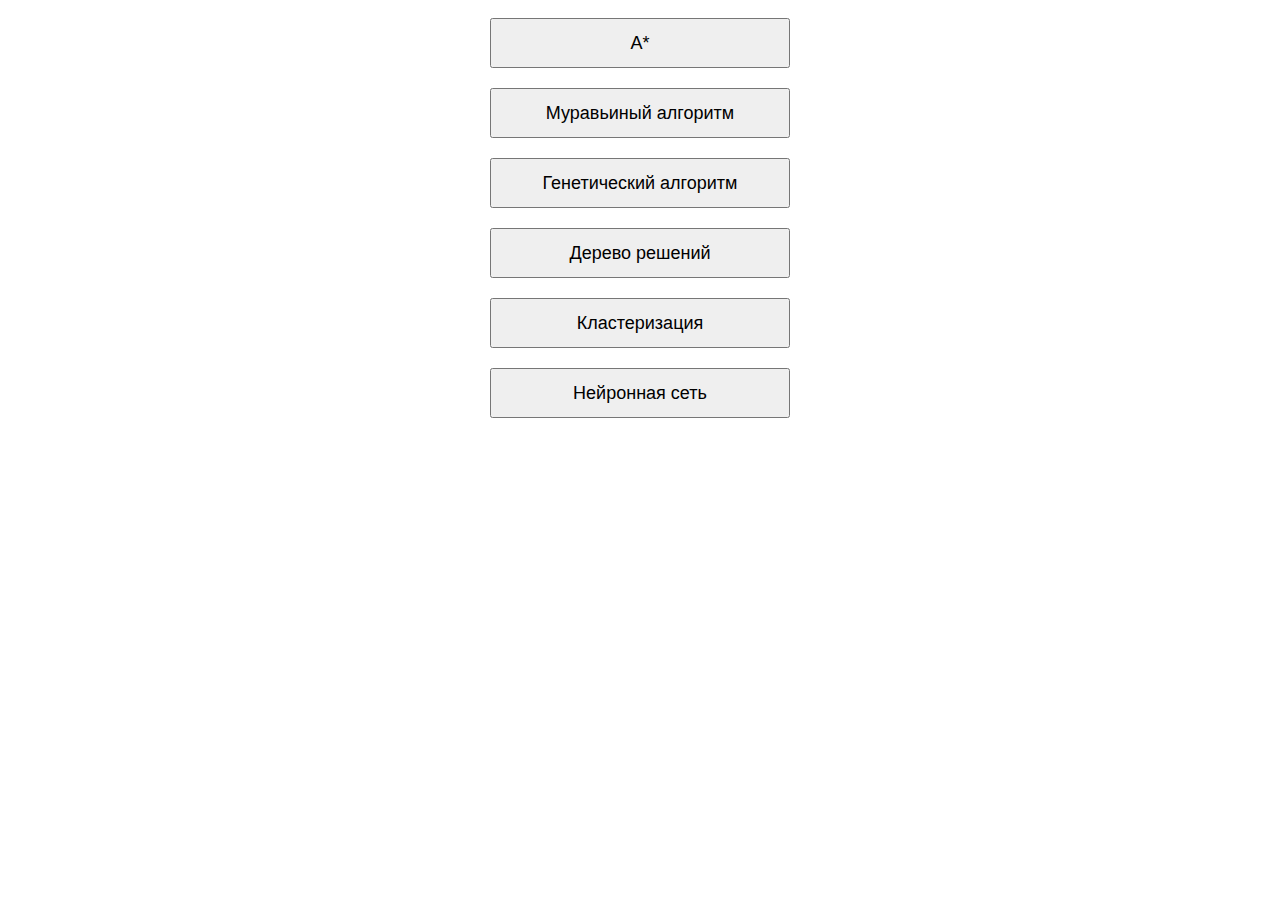
<file: index.html>
<!DOCTYPE html>
<html lang="en">

<head>
  <meta charset="UTF-8" />
  <link rel="stylesheet" href="./styles.css">
  <title>Web Algorithms</title>
</head>

<body>
  <div class="menu">
    <button class="button" id="a star algo">А*</button>
    <button class="button" id="ant algo">Муравьиный алгоритм</button>
    <button class="button" id="genetic algo">Генетический алгоритм</button>
    <button class="button" id="tree algo">Дерево решений</button>
    <button class="button" id="cluster algo">Кластеризация</button>
    <button class="button" id="neural algo">Нейронная сеть</button>
  </div>

  <script src="./logic.js"></script>
</body>

</html>
</file>
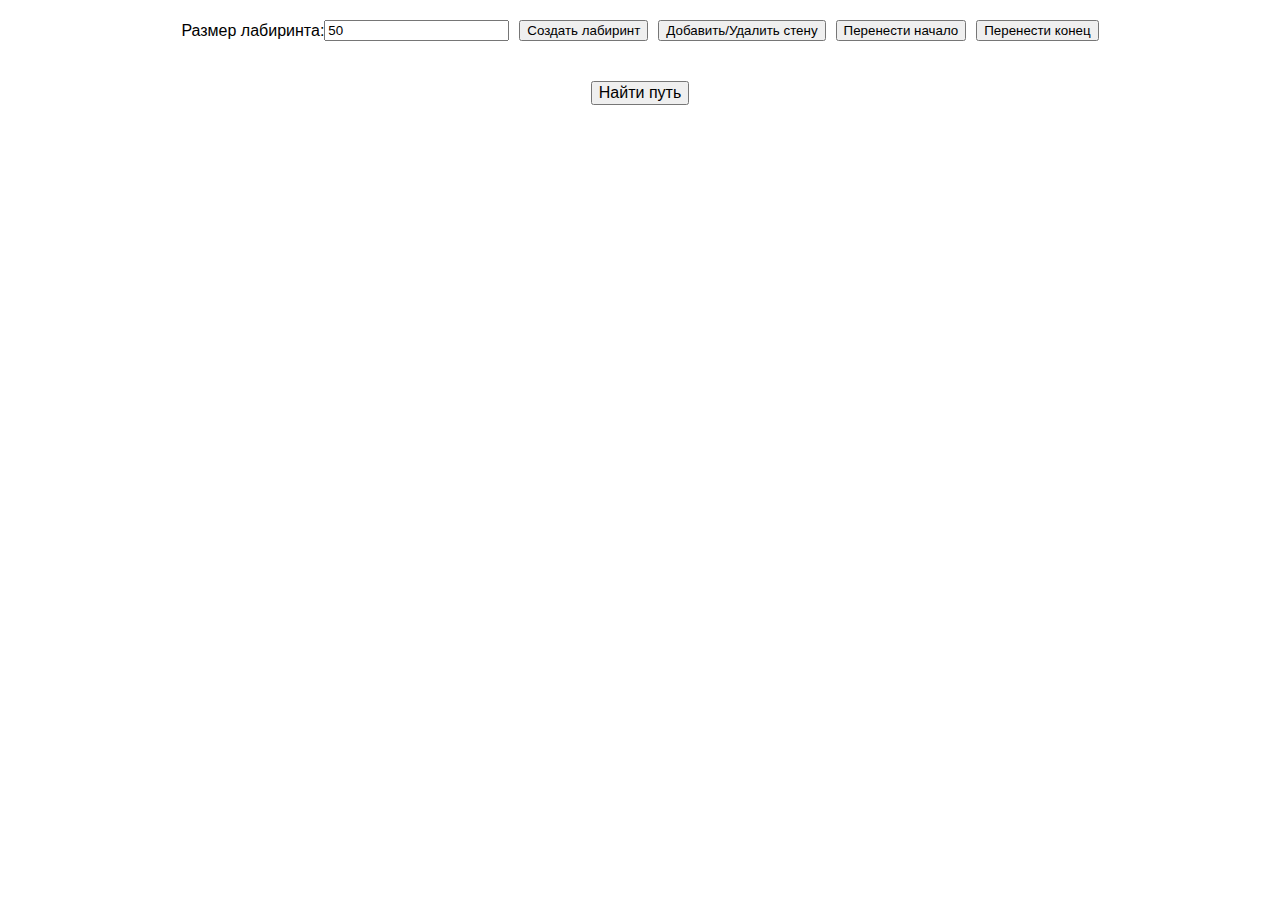
<file: algorithms/A Star/index.html>
<!DOCTYPE html>
<html lang="en">

<head>
    <meta charset="UTF-8">
    <link rel="stylesheet" href="./styles.css">
    <title>A*</title>
</head>

<body>
    <div class="menu">
        <label for="size">Размер лабиринта:</label>
        <input type="number" id="size" name="size" value="50">

        <button class="button" onclick="CreateMaze()">Создать лабиринт</button>
        <button class="button" onclick="CreateWall()">Добавить/Удалить стену</button>
        <button class="button" onclick="CreateBegin()">Перенести начало</button>
        <button class="button" onclick="CreateEnd()">Перенести конец</button>
    </div>

    <div class="container">
        <div class="matrix" id="maze"> </div>
        <button class="findButton" onclick="searchWay()">Найти путь</button>
    </div>

    <script src="./logic.js"></script>
    <script src="https://code.jquery.com/jquery-3.6.3.js"></script>
</body>

</html>
</file>
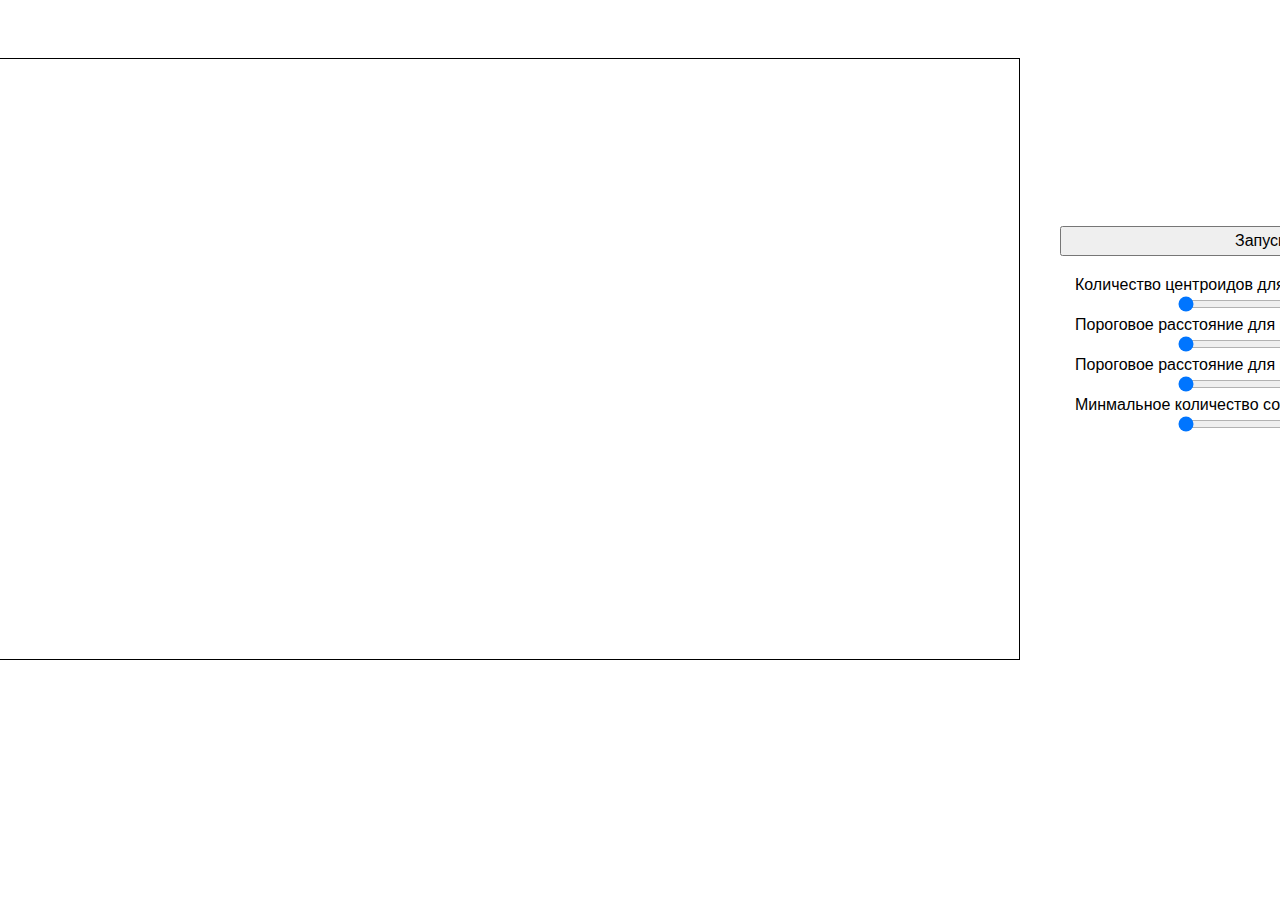
<file: algorithms/Clustering algorithm/index.html>
<!DOCTYPE html>
<html lang="en">

<head>
    <meta charset="UTF-8">
    <link rel="stylesheet" href="./styles.css">
    <script src="./k-means.js"></script>
    <script src="./density.js"></script>
    <script src="./hierarchical.js"></script>
    <script src="./draw.js"></script>
    <title>Кластеризация</title>
</head>

<body>
    <div class="container">
        <canvas class="map" id="map"></canvas>
        <div class="menu">
            <button class="button" id="start button">Запуск</button>
            <div>
                <label class="lable" for="input clusters amount">Количество центроидов для k-средних</label>
                <input id="input clusters amount" type="range" min="1" max="10" step="1" value="1">
                <span class="span" id="slider value for cluster amount">1</span>
            </div>
            <script>
                const sliderForClustersAmount = document.getElementById("input clusters amount");
                const sliderValueForClustersAmount = document.getElementById("slider value for cluster amount");

                sliderValueForClustersAmount.textContent = sliderForClustersAmount.value;

                sliderForClustersAmount.addEventListener("input", function () {
                    sliderValueForClustersAmount.textContent = sliderForClustersAmount.value;
                });
            </script>
            <div>
                <label class="lable" for="input threshold">Пороговое расстояние для иерархии</label>
                <input id="input threshold" type="range" min="10" max="300" step="10" value="10">
                <span class="span" id="slider value for threshold">10</span>
            </div>
            <script>
                const sliderForThreshold = document.getElementById("input threshold");
                const sliderValueForThreshold = document.getElementById("slider value for threshold");

                sliderValueForThreshold.textContent = sliderForThreshold.value;

                sliderForThreshold.addEventListener("input", function () {
                    sliderValueForThreshold.textContent = sliderForThreshold.value;
                });
            </script>
            <div>
                <label class="lable" for="input neighbors radius">Пороговое расстояние для плотности</label>
                <input id="input neighbors radius" type="range" min="10" max="300" step="10" value="10">
                <span class="span" id="slider value for neighbors radius">10</span>
            </div>
            <script>
                const sliderForClusteringRadius = document.getElementById("input neighbors radius");
                const sliderValueForTClusteringRadius = document.getElementById("slider value for neighbors radius");

                sliderValueForTClusteringRadius.textContent = sliderForClusteringRadius.value;

                sliderForClusteringRadius.addEventListener("input", function () {
                    sliderValueForTClusteringRadius.textContent = sliderForClusteringRadius.value;
                });
            </script>
            <div>
                <label class="lable" for="input neighbors amount">Минмальное количество соседей для плотности</label>
                <input id="input neighbors amount" type="range" min="1" max="5" step="1" value="1">
                <span class="span" id="slider value for neighbors amount">1</span>
            </div>

            <script>
                const sliderForNeighborsAmount = document.getElementById("input neighbors amount");
                const sliderValueForNeighborsAmount = document.getElementById("slider value for neighbors amount");

                sliderValueForNeighborsAmount.textContent = sliderForNeighborsAmount.value;

                sliderForNeighborsAmount.addEventListener("input", function () {
                    sliderValueForNeighborsAmount.textContent = sliderForNeighborsAmount.value;
                });
            </script>
        </div>
    </div>


    <script src="./logic.js"></script>
</body>

</html>
</file>
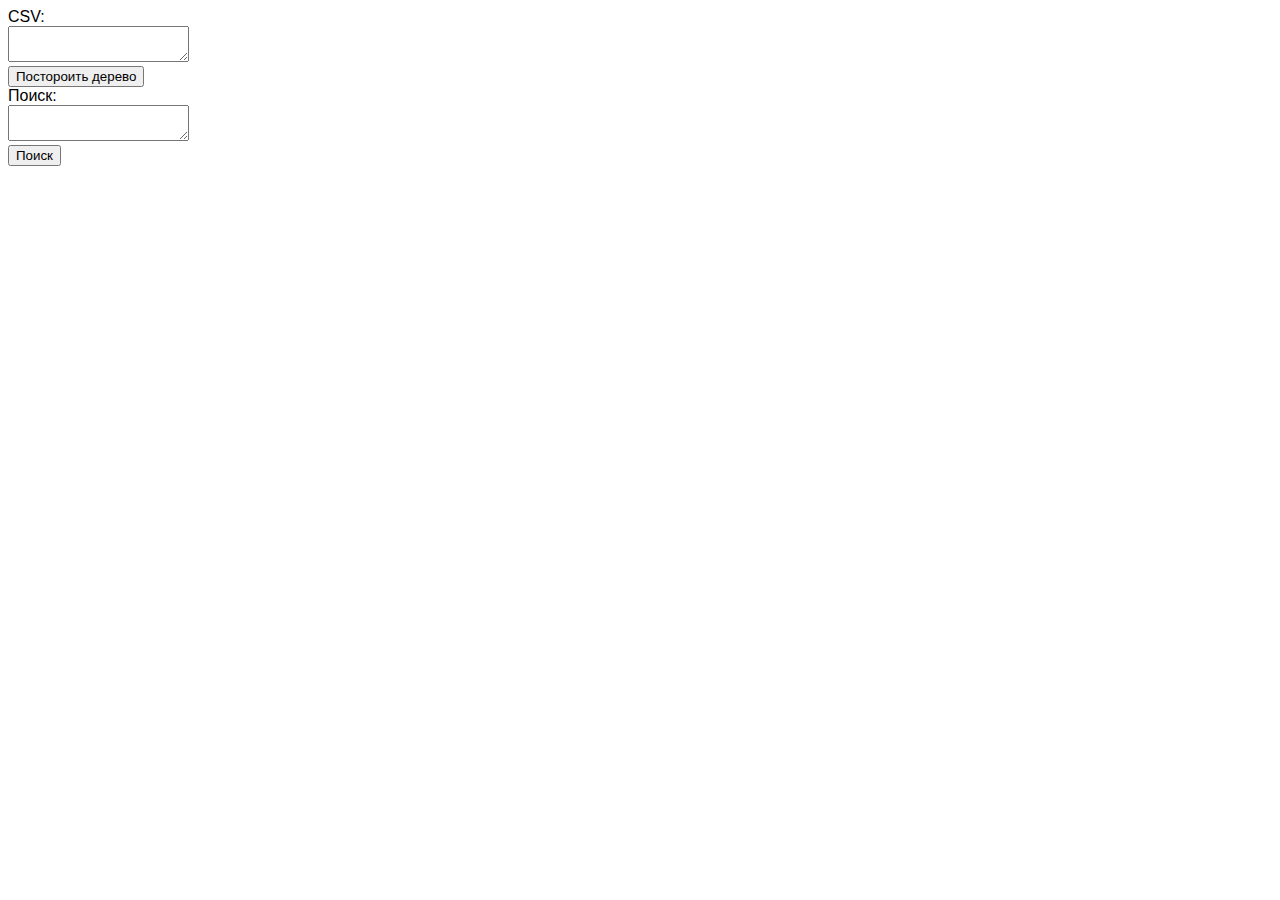
<file: algorithms/Decision Tree/index.html>
<!DOCTYPE html>
<html>

<head>

    <meta charset="UTF-8">
    <link rel="stylesheet" href="./styles.css">
    <title>Дерево решений</title>

</head>

<body>
  <label for="csvInput">CSV:</label><br>
  <textarea id="csvInput"></textarea><br>
  <button id="buildTreeBtn">Постороить дерево</button><br>
  <label for="searchInput">Поиск:</label><br>
  <textarea id="csvSearch"></textarea><br>
  <button id="searchBtn">Поиск</button><br>
  <div id="tree"></div>
  <script src="./logic.js"></script>
</body>

</html>
</file>
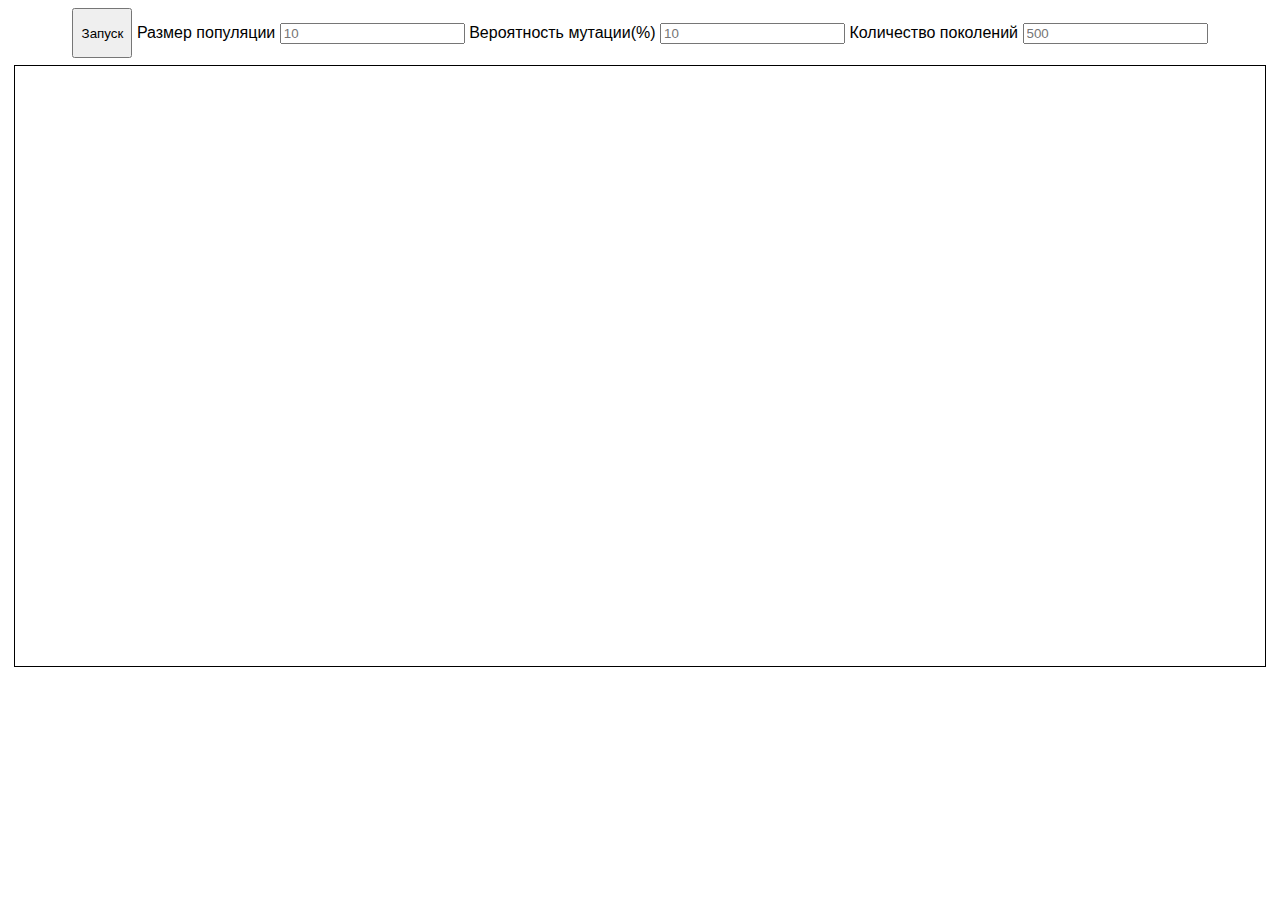
<file: algorithms/Genetic algorithm/index.html>
<!DOCTYPE html>
<html lang="en">

<head>
    <meta charset="UTF-8">
    <link rel="stylesheet" href="./styles.css">
    <title>Генетический алгоритм</title>
</head>

<body>
    <div class="container">
        <div class="menu">
            <button class="button" id="buttonStart"></button>
            <label for="inputPopulationSize">Размер популяции</label>
            <input type="number" id="inputPopulationSize" placeholder="10">
            <label for="inputMutationRate">Вероятность мутации(%)</label>
            <input type="number" id="inputMutationRate" placeholder="10">
            <label for="inputAmountOfGenerations">Количество поколений</label>
            <input type="number" id="inputAmountOfGenerations" placeholder="500">
        </div>
        <canvas class="map" id="map"></canvas>

    </div>

    <script src="./logic.js"></script>
</body>

</html>
</file>
<file: styles.css>
*{
    font-family: Arial, Helvetica, sans-serif;
    font-size: large;
}
.menu{

    display: flex;
    justify-content: center;
    flex-direction: column;
    align-content: center;
    align-items: center;
    text-align: center;
}
.button{
    width: 300px;
    height: 50px;
    margin: 10px;
}
</file>
<file: algorithms/A Star/styles.css>
*{
    font-family: Arial, Helvetica, sans-serif;
}
.start{
    background-color: aquamarine !important;
}

.border{
    background-color: black;
}
.empty{
    background-color: white;
}

.menu{
    display: flex;
    justify-content: center;
    align-content: center;
    align-items: center;
    text-align: center;
    margin: 20px;
}

.container{
    display: flex;
    justify-content: center;
    flex-direction: column;
    align-content: center;
    align-items: center;
    text-align: center;

}

.findButton
{   font-size: medium;
    margin: 20px;
}

.button{
    margin-left: 10px;
}
</file>
<file: algorithms/Clustering algorithm/styles.css>
*{
    font-family: Arial, Helvetica, sans-serif;
}
.map {
    width: 1250px;
    height: 600px;
    border: 1px solid black;;
    margin-top: 50px;
}

.button {
    width: 400px;
    height: 30px;
    font-size: medium;
    margin-bottom: 20px;
}

.menu{
    margin-bottom: 7px;
    /* display: flex; */
    /* justify-content: center; */
    flex-direction: column;
    align-content:flex-start;
    align-items: flex-start;
    text-align: flex-start;
    margin-left: 40px;
}

.container{
    display: flex;
    justify-content: center;
    flex-direction: row;
    align-content: center;
    align-items: center;
    text-align: center;
    margin: 0px;
}

.lable{
    display: inline-block;
    width: 370px;
    text-align: left;
}
.span
{
    display: inline-block;
    width: 30px;
}
</file>
<file: algorithms/Decision Tree/styles.css>
*{
    font-family: Arial, Helvetica, sans-serif;
}
</file>
<file: algorithms/Genetic algorithm/styles.css>
*{
    font-family: Arial, Helvetica, sans-serif;
}
.map {
    width: 1250px;
    height: 600px;
    border: 1px solid black;;
}

.button {
    width: 60px;
    height: 50px;
}

.menu{
    margin-bottom: 7px;
}

.container{
    display: flex;
    justify-content: center;
    flex-direction: column;
    align-content: center;
    align-items: center;
    text-align: center;
    margin: 0px;
}
</file>
